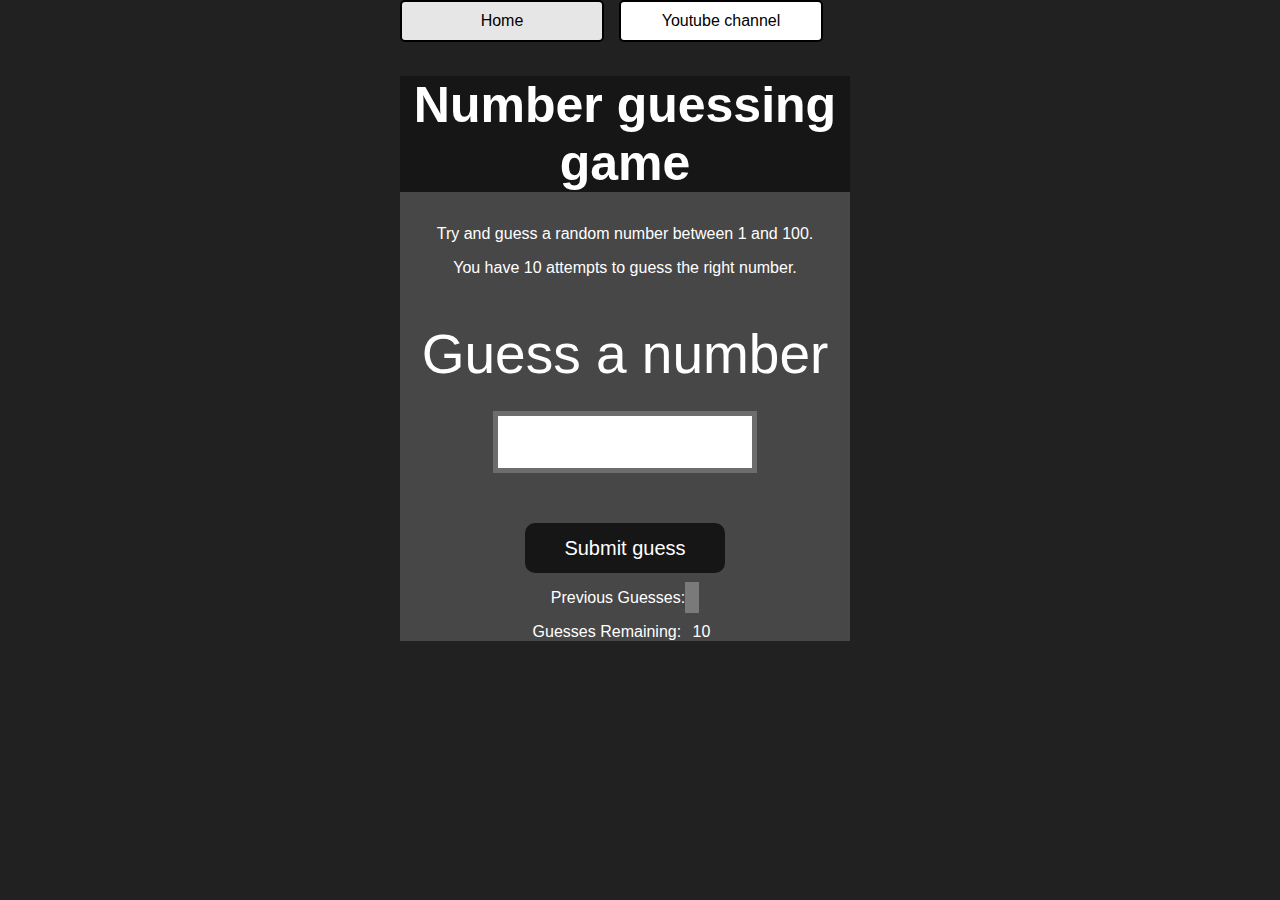
<file: 7_Projects/10_guess the number/index.html>
<!DOCTYPE html>
<html lang="en">

<head>
    <meta charset="UTF-8">
    <meta name="viewport" content="width=device-width, initial-scale=1.0">
    <meta http-equiv="X-UA-Compatible" content="ie=edge">
    <title>Number Guessing Game</title>
    <link rel="stylesheet" href="style.css">

</head>

<body style="background-color:#212121; color:#fff;">
    <nav>
        <a class="home" href="http://127.0.0.1:5500/9_project%20digital%20clock/index.html" aria-current="page">Home</a>
        <a class="youtube" target="_blank" href="https://www.youtube.com/@chaiaurcode"
          >Youtube channel</a
        >
      </nav>

    <div id="wrapper">
        <h1>Number guessing game</h1>
        <p>Try and guess a random number between 1 and 100.</p>
        <p>You have 10 attempts to guess the right number.</p>
        </br>
        <form class="form">
            <label2 for="guessField" id="guess">Guess a number</label>
                <input type="text" id="guessField" class="guessField">
                <input style="cursor: pointer;" type="submit" id="subt" value="Submit guess" class="guessSubmit">
        </form>

        <div class="resultParas">
            <p>Previous Guesses: <span class="guesses"></span></p>
            <p>Guesses Remaining: <span class="lastResult">10</span></p>
            <p class="lowOrHi"></p>
        </div>
    </div>
    <script src="Guess_number.js"></script>
</body>

</html>
</file>
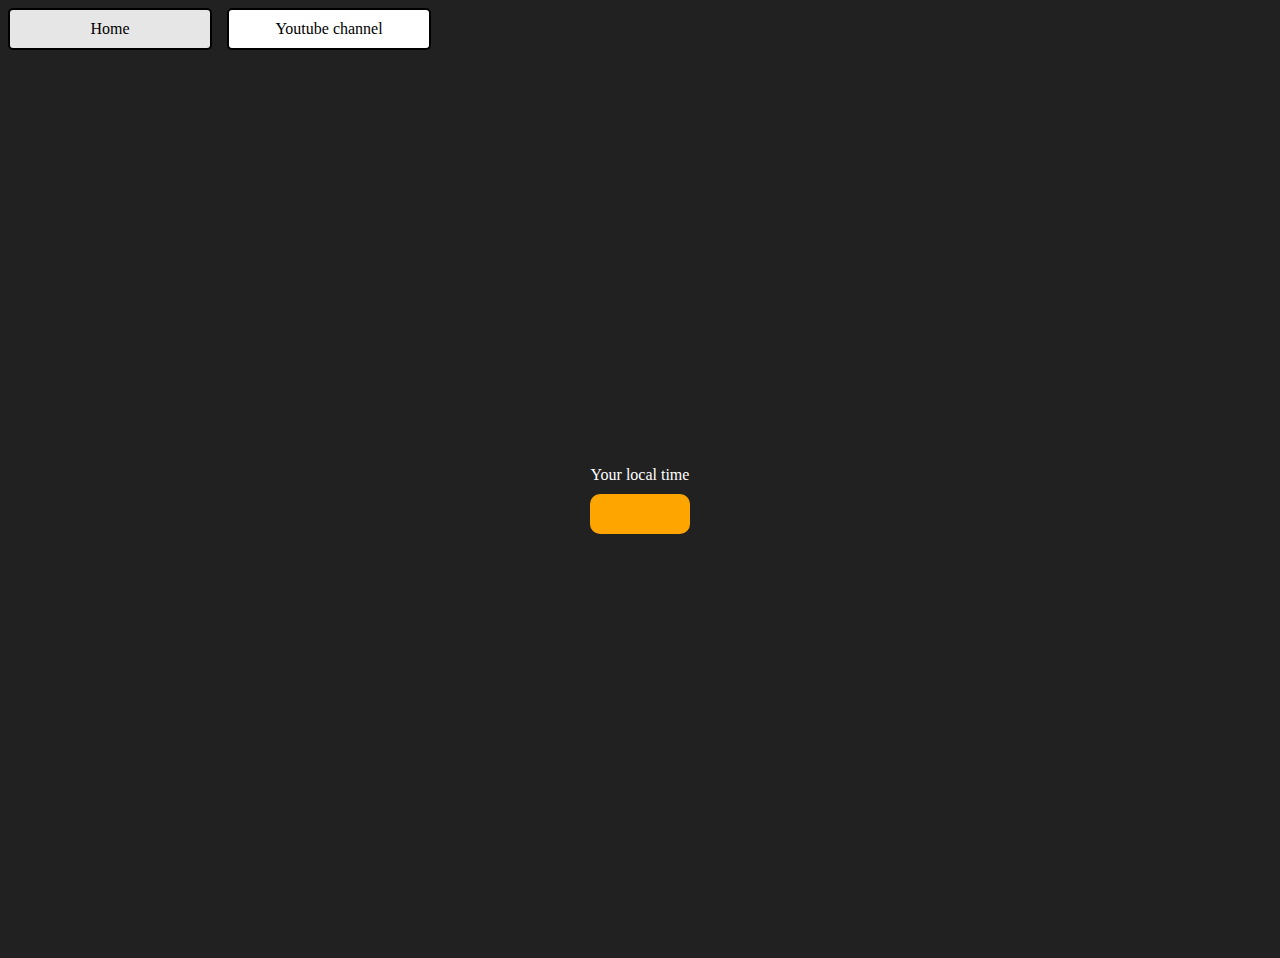
<file: 7_Projects/9_project digital clock/index.html>
<!DOCTYPE html>
<html lang="en">
  <head>
    <meta charset="UTF-8" />
    <meta name="viewport" content="width=device-width, initial-scale=1.0" />
    <meta http-equiv="X-UA-Compatible" content="ie=edge" />
    <link rel="stylesheet" type="text/css" href="style.css" />
    <title>Your Local Time</title>
    <style>
      body {
        background-color: #212121;
        color: #fff;
      }
      .center {
        display: flex;
        height: 100vh;
        justify-content: center;
        align-items: center;
       
        flex-direction: column;
      }
      #Clock {
        font-size: 40px;
        background-color: orange;
        padding: 20px 50px;
        margin-top: 10px;
        border-radius: 10px;
      }
    </style>
  </head>
  <body>
    <nav>
        <a class="home" href="http://127.0.0.1:5500/9_project%20digital%20clock/index.html" aria-current="page">Home</a>
        <a class="youtube" target="_blank" href="https://www.youtube.com/@chaiaurcode"
          >Youtube channel</a
        >
      </nav>
    

    
    <div class="center">
      <div id="banner"><span>Your local time</span></div>
      <div id="Clock"></div>
    </div>
    <script src="clock.js"></script>
  </body>
</html>
</file>
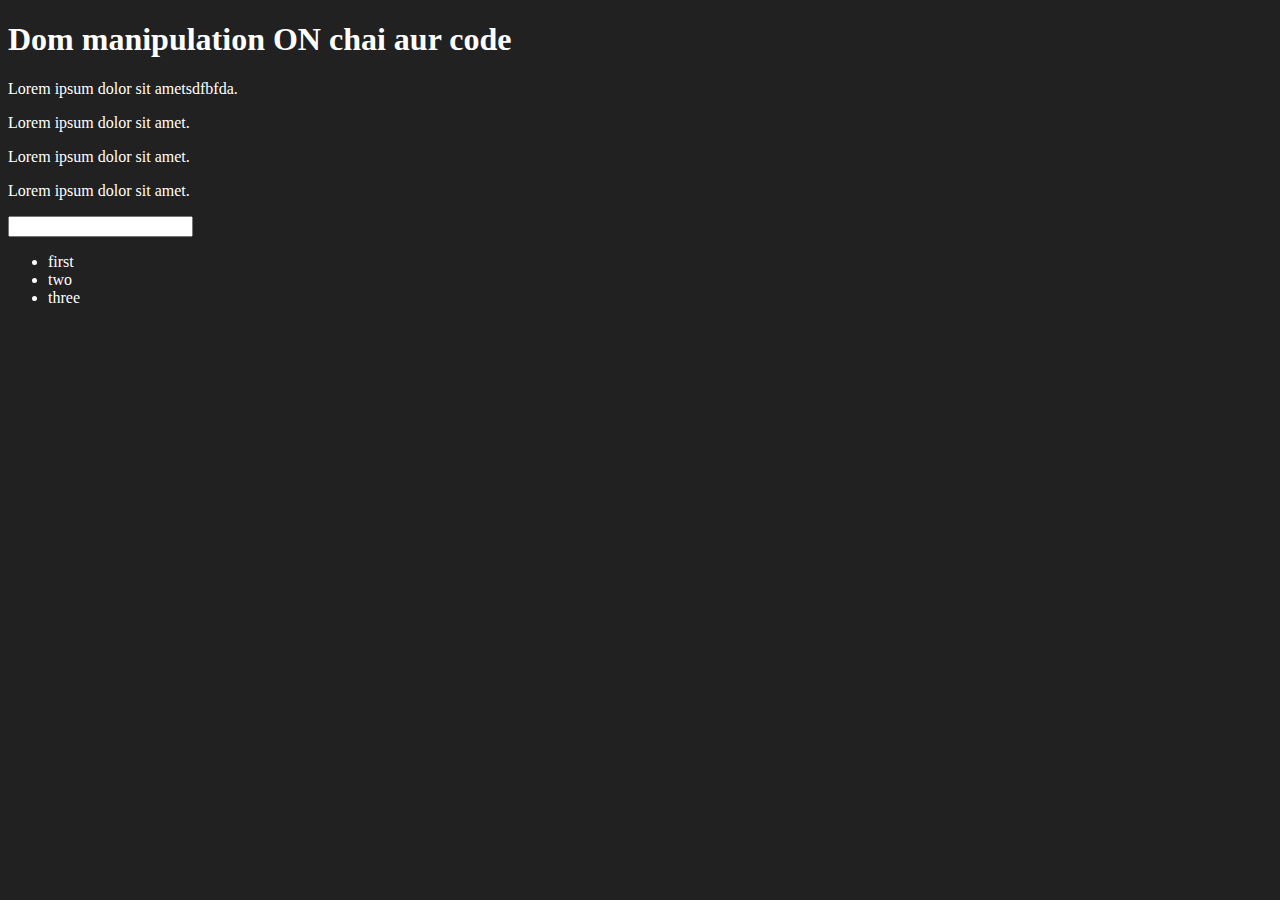
<file: 6_Dom/1_dom_intro.html>
<!DOCTYPE html>
<html lang="en">

<head>
    <meta charset="UTF-8">
    <meta name="viewport" content="width=device-width, initial-scale=1.0">
    <title>DOM</title>
    <style>
        .bg-black 
        {
            background: #212121;
            color: #fff;
        }
    </style>
</head>

<body class="bg-black">
    <div>
        <h1 id="head" class="heading">Dom manipulation <span style="display: none;">this is me</span> ON chai aur code
        </h1>
        <p>Lorem ipsum dolor sit ametsdfbfda.</p>
        <p>Lorem ipsum dolor sit amet.</p>
        <p>Lorem ipsum dolor sit amet.</p>
        <p>Lorem ipsum dolor sit amet.</p>
        <input type="password" name="" id="">
        <ul>
            <li>first</li>
            <li>two</li>
            <li>three</li>
        </ul>
    </div>
</body>

</html>
</file>
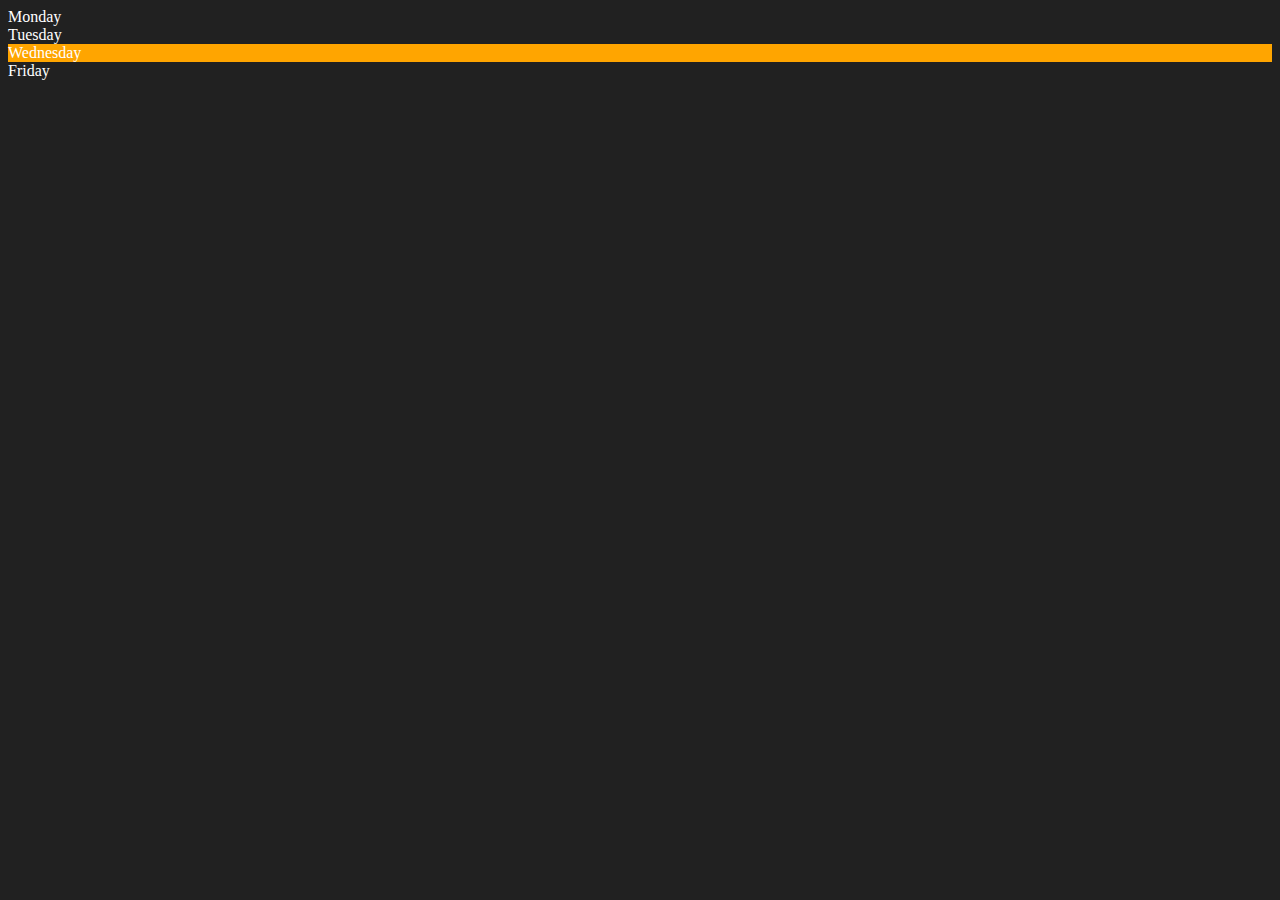
<file: 6_Dom/2_dom_script.html>
<!DOCTYPE html>
<html lang="en">

<head>
    <meta charset="UTF-8">
    <meta name="viewport" content="width=device-width, initial-scale=1.0">
    <title>Dom</title>
</head>

<body style="background-color: #212121; color: #fff;">
    <div class="parent">

        <div class="day">Monday</div>
        <div class="day">Tuesday</div>
        <div class="day">Wednesday</div>
        <div class="day">Friday</div>

    </div>
</body>
<script>
    const parent = document.querySelector(".parent");
    //   console.log(parent);
    //   console.log(parent.children); //output : HTMLCollection(4) [div, div, div, div]
    //   console.log(parent.children[1].innerHTML); 

    // for (let i = 0; i < parent.children.length; i++) {
    //     console.log(parent.children[i]);                        // output : <div>Monday</div>
    //     console.log(parent.children[i].innerHTML);              //output : Monday

    // }
    parent.children[2].style.background = "orange"
    //++++++++++firstElementchild+++++++++
    //    console.log(parent.firstElementChild);

    //++++++++++lastElementchild+++++++++
    //    console.log(parent.lastElementChild);

    const dayone = document.querySelector(".day")
    // console.log(dayone);
    // console.log(dayone.nextElementSibling);
    // console.log(dayone.parentElement);

    console.log(parent.childNodes); //output:   NodeList(9) [text, div.day, text, div.day, text, div.day, text, div.day, text]



    






</script>

</html>
</file>
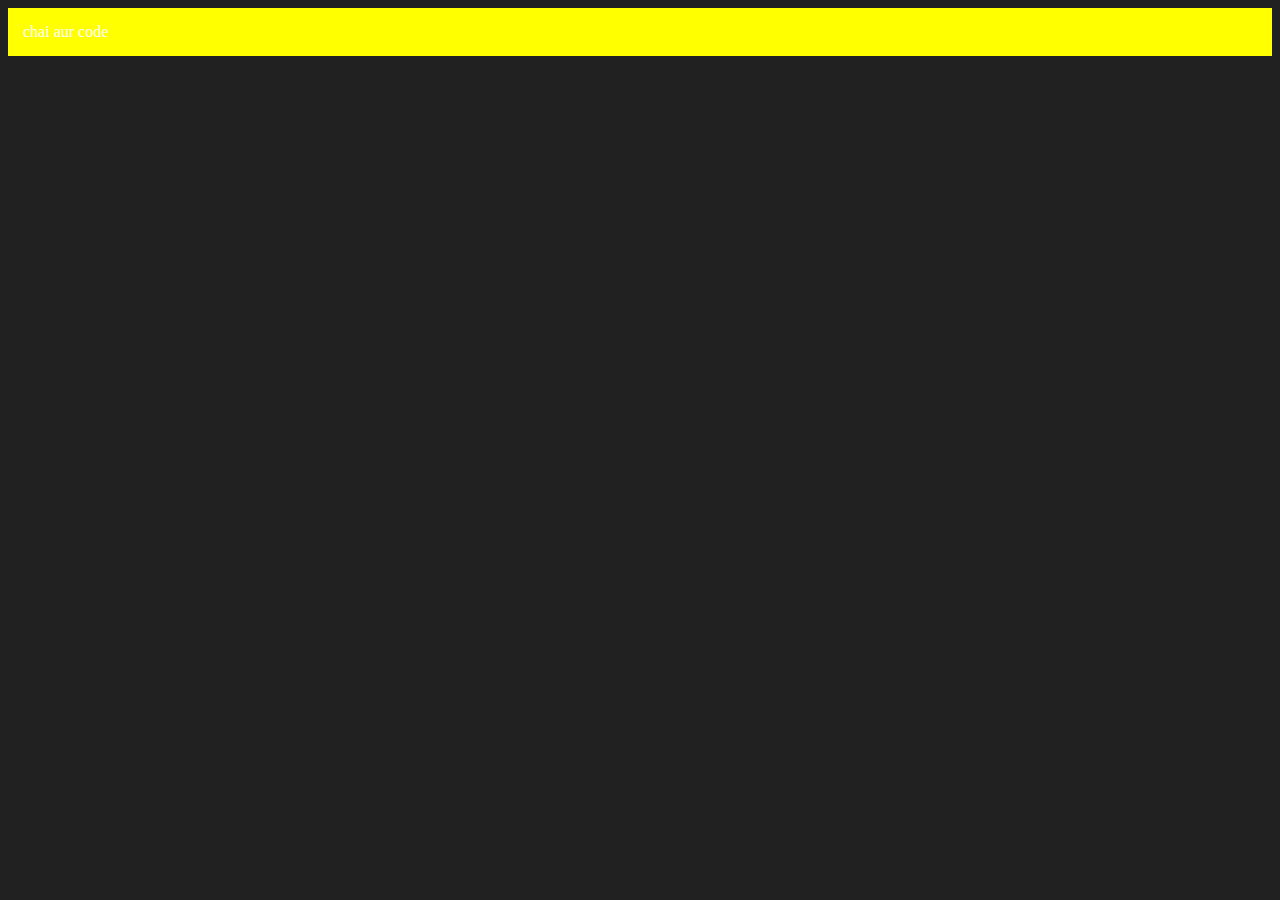
<file: 6_Dom/3_dom.html>
<!DOCTYPE html>
<html lang="en">
<head>
    <meta charset="UTF-8">
    <meta name="viewport" content="width=device-width, initial-scale=1.0">
    <title>Document</title>
</head>
<body style="background-color: #212121; color: #fff;">
    
</body>
         <script>
            // create html element by using js
            const div = document.createElement('div')
            console.log(div);
            div.className = "container"
            div.id = Math.round(Math.random()+10+1)
            div.style.background= "Yellow"
            div.style.padding = "15px"
            
            div.innerHTML = "chai aur code"
                    //OR both work some above and belows 
            // const text = document.createTextNode("chai aur code ")
            // div.append(text)

            // body is here parent and we are adding a div as a child item in the parent using document.body.appendchild(div)
           document.body.appendChild(div) // ye webpage par chai aur code likh kar render kar dega with background color yellow




            // create custom element by using js
         </script>
</html>
</file>
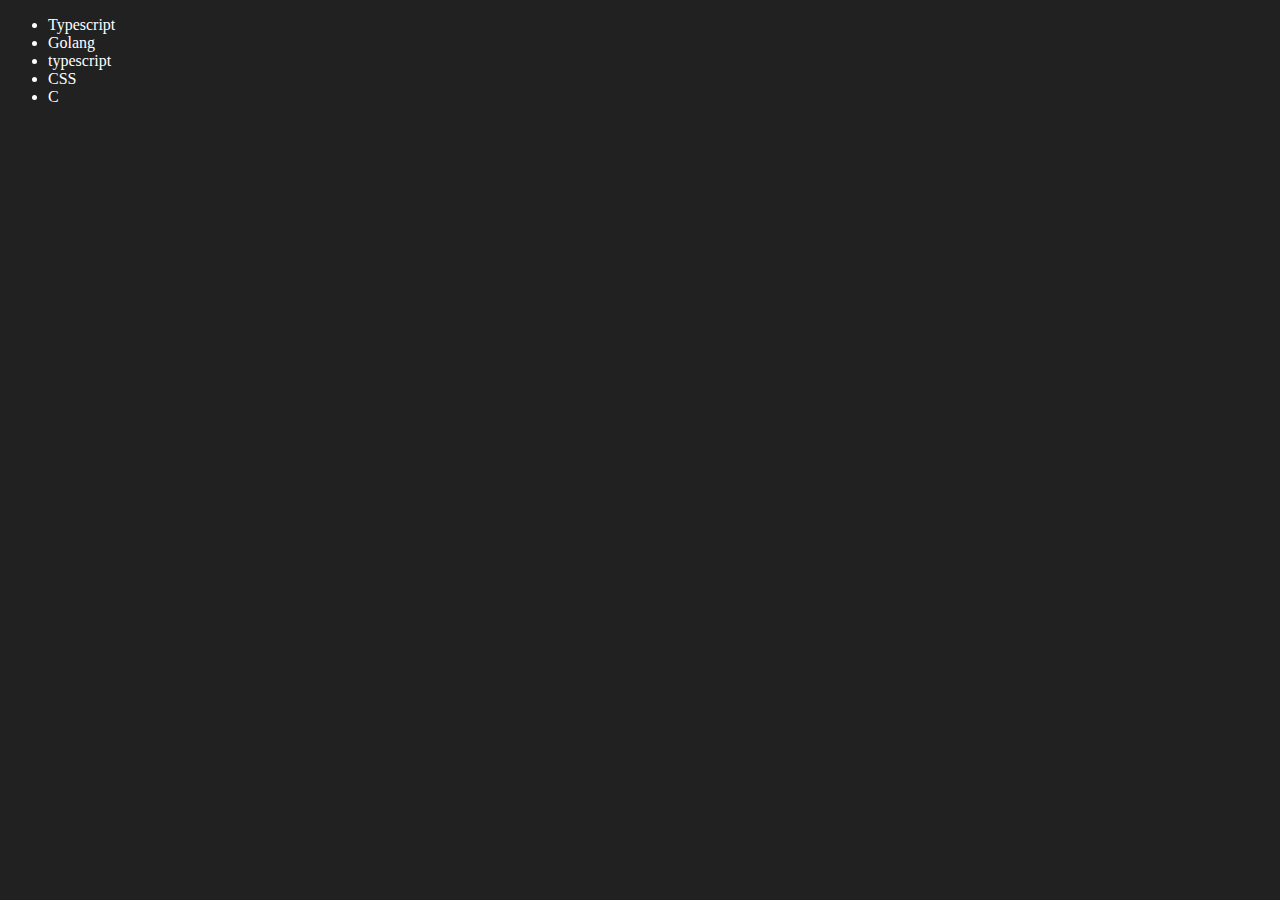
<file: 6_Dom/4_dom_manipulation.html>
<!DOCTYPE html>
<html lang="en">
<head>
    <meta charset="UTF-8">
    <meta name="viewport" content="width=device-width, initial-scale=1.0">
    <title>DOM | Akash</title>
</head>
<body style="background-color: #212121; color: #fff;">
    <ul class="language">
        <li>javascript</li>
    </ul>
</body>
<script>
    function addlanguage(langname)
    {

        const li = document.createElement("li")
        li.innerHTML =`${langname}`
        document.querySelector('.language').appendChild(li)
    }
    addlanguage("python")
    addlanguage("C++")
    addlanguage("typescript")

    function addoptimizelanguage(lang) {
        const li = document.createElement('li')
        li.appendChild(document.createTextNode(lang))
        document.querySelector('.language').appendChild(li)        
    }
    
    addoptimizelanguage("CSS")
    addoptimizelanguage("C")


    // ++++++++++++++++++++++++++++++++++Edit the element 1+++++++++++++++++++++++++++++++
      // task: replace second lang python to Golang

    const second_lang = document.querySelector("li:nth-child(2)");
    console.log(second_lang);
    const newli = document.createElement("li")
    
    // newli.textContent = "Golang" //1
    //or 
     newli.textContent = "Golang" //2
     //both work same 
    second_lang.replaceWith(newli) // {python} replace with {golang}
    
    //+++++++++++++++++++++++++++++++ EDit the element++++++++++++++++++++++++++++++++++++++ 

      // task: replace first lang javascript to typescript

      const firstlang = document.querySelector('li:nth-child(1)')
      firstlang.outerHTML = "<li>Typescript</li>";


      //+++++++++++++++++Remove the element++++++++++++++

        // task is to remove the third element C++ 

        const third_lang = document.querySelector("li:nth-child(3)")
         third_li = document.createElement("li");
         third_lang.remove()
       
 

</script>
</html>
</file>
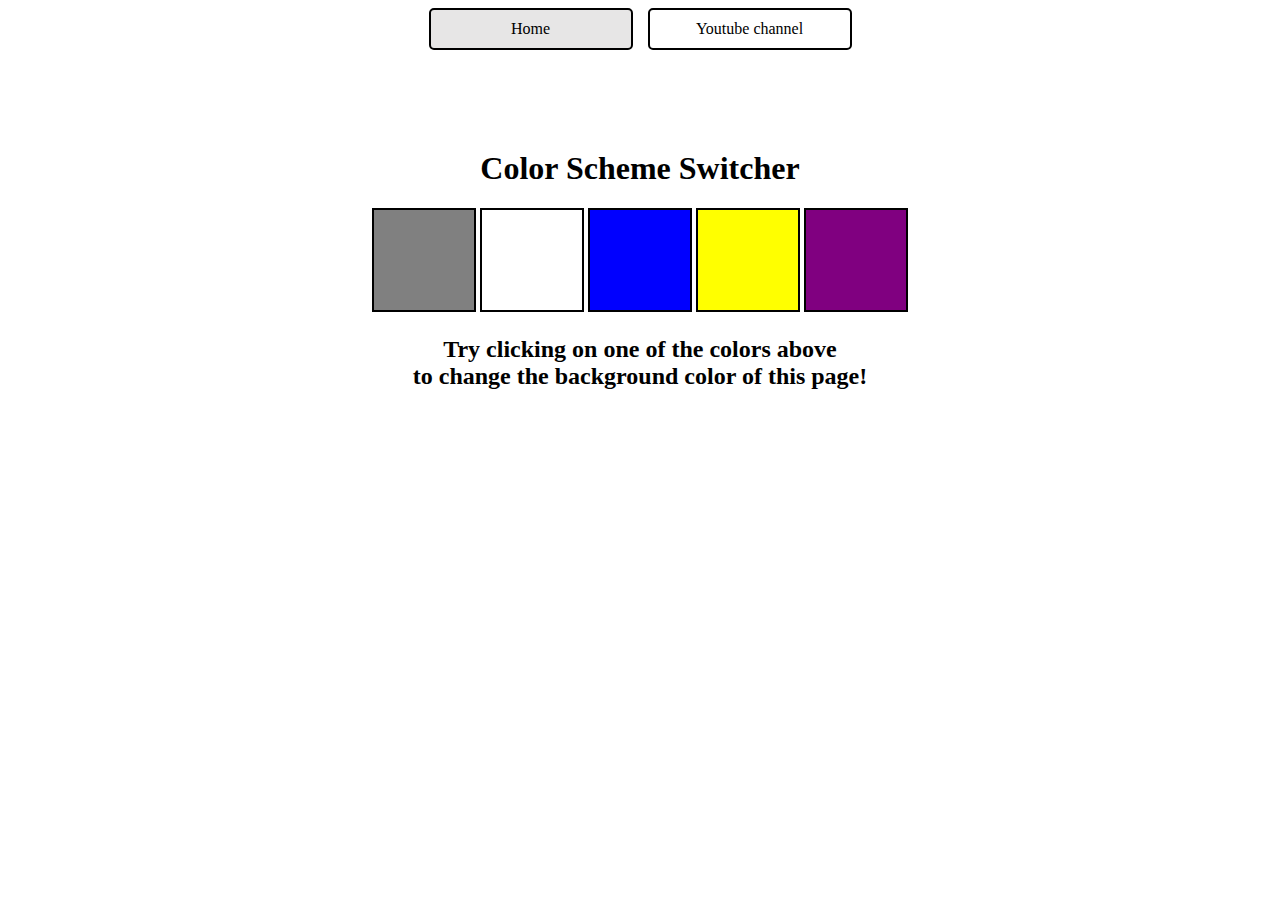
<file: 7_Projects/1_color_changer.html>
<!DOCTYPE html>
<html lang="en">

<head>
    <meta charset="UTF-8" />
    <meta name="viewport" content="width=device-width, initial-scale=1.0" />
    <meta http-equiv="X-UA-Compatible" content="ie=edge" />
    <link rel="stylesheet" href="2_style.css" />
    <!-- <link rel="stylesheet" href="../styles.css" /> -->
    <title>JavaScript Background Color Switcher</title>
</head>

<body>
    <nav>
        <a class="home" href="http://127.0.0.1:5500/7_Projects/1_color_changer.html" aria-current="page">Home</a>
        <a class="youtube" target="_blank" href="https://www.youtube.com/@chaiaurcode">Youtube channel</a>
    </nav>
    <div class="canvas">

        <h1>Color Scheme Switcher</h1>
        <span class="button" id="grey"></span>
        <span class="button" id="white"></span>
        <span class="button" id="blue"></span>
        <span class="button" id="yellow"></span>
        <span class="button" id="purple"></span>
        <h2>
            Try clicking on one of the colors above
            <span>to change the background color of this page!</span>
        </h2>
    </div>
    <script src="3_project.js"></script>
</body>

</html>
</file>
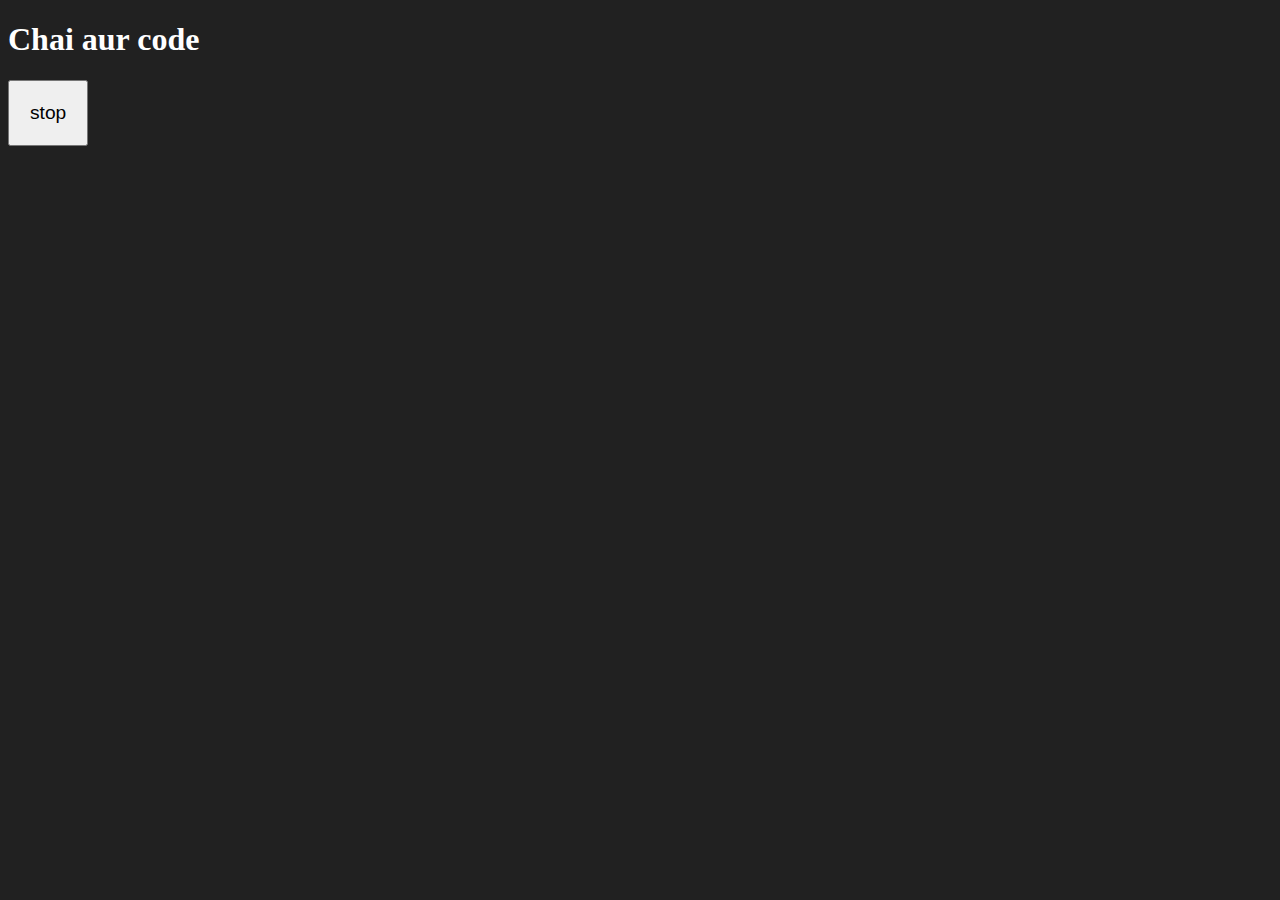
<file: 8_events/2_two.html>
<!DOCTYPE html>
<html lang="en">

<head>
    <meta charset="UTF-8">
    <meta name="viewport" content="width=device-width, initial-scale=1.0">
    <title>Document</title>
</head>

<body style="background-color: #212121; color: #fff;">
    <h1>Chai aur code</h1>
    <button id="stop" style="padding: 20px; font-size:larger;">stop</button>
</body>
<script>

    
    const sayHi = function () {
        console.log("Hi Akash");
    }
    // *******SetTimeout()*********
    setTimeout(sayHi, 2000) // Here we are passing only the reference not the function sayhi



// +++++++++++++++++++++++++++++++++++++++++++++++++++++++++++++++++++++++++++
    const changeText = function () {
        document.querySelector('h1').innerHTML = "Best Java Script Series"


    }
    const changeMe = setTimeout(changeText, 2000);// 2 second baad change kar do text

    // ***clearTimeout(reference)******
    document.querySelector("#stop").addEventListener('click', function () {
       
        clearTimeout(changeMe);
        console.log("Stopped");
    })




</script>

</html>
</file>
<file: 7_Projects/10_guess the number/style.css>
html {
    font-family: sans-serif;
  }
  
  body {
    width: 300px;
    max-width: 750px;
    min-width: 480px;
    margin: 0 auto;
    background-color: #212121;
  }
  
  .lastResult {
    color: white;
    padding: 7px;
  }
  
  .guesses {
    color: white;
    padding: 7px;
  }
  
  button {
    background-color: #141414;
    color: #fff;
    width: 250px;
    height: 50px;
    border-radius: 25px;
    font-size: 30px;
    border-style: none;
    margin-top: 30px;
    /* margin-left: 50px; */
  }
  
  #subt {
    background-color: #161616;
    color: #ffffff;
    width: 200px;
    height: 50px;
    border-radius: 10px;
    font-size: 20px;
    border-style: none;
    margin-top: 50px;
    /* margin-left: 75px; */
  }
  
  #guessField {
    color: #000;
    width: 250px;
    height: 50px;
    font-size: 30px;
    border-style: none;
    margin-top: 25px;
  
    /* margin-left: 50px; */
    border: 5px solid #6c6d6d;
    text-align: center;
  }
  
  #guess {
    font-size: 55px;
    /* margin-left: 90px; */
    margin-top: 120px;
    color: #fff;
  }
  
  .guesses {
    background-color: #7a7a7a;
  }
  
  #wrapper {
    box-sizing: border-box;
    text-align: center;
    width: 450px;
    height: 100%;
    background-color: #474747;
    color: #fff;
    font-size: 25px;
  }
  
  h1 {
    background-color: #161616;
  
    color: #fff;
    text-align: center;
  }
  
  p {
    font-size: 16px;
    text-align: center;
  }
  nav {
    display:flex;
    justify-content: start;
    margin: auto 0;
    gap: 15px;
    width: 100%;
  }
.home{
    border: 2px solid black;
    padding: 10px;
    border-radius: 5px;
    text-decoration: none;
    color: black;
    width: 180px;
    text-align: center;
    background-color: rgb(231, 230, 230);
  }
  .youtube {
    border: 2px solid black;
    padding: 10px;
    border-radius: 5px;
    text-decoration: none;
    color: black;
    width: 180px;
    text-align: center;
    background-color: #fff;
  }
</file>
<file: 7_Projects/9_project digital clock/style.css>
nav {
    display:flex;
    justify-content: start;
    margin: auto 0;
    gap: 15px;
    width: 100%;
  }
.home{
    border: 2px solid black;
    padding: 10px;
    border-radius: 5px;
    text-decoration: none;
    color: black;
    width: 180px;
    text-align: center;
    background-color: rgb(231, 230, 230);
  }
  .youtube {
    border: 2px solid black;
    padding: 10px;
    border-radius: 5px;
    text-decoration: none;
    color: black;
    width: 180px;
    text-align: center;
    background-color: #fff;
  }
</file>
<file: 7_Projects/2_style.css>
html {
  margin: 0;
}

span {
  display: block;
  
}
.canvas {
  margin: 100px auto 100px;
  width: 80%;
  text-align: center;
}

.button {
  width: 100px;
  height: 100px;
  border: solid black 2px;
  display: inline-block;
}

#grey {
  background: grey;
}

#white {
  background: white;
}
#blue {
  background: blue;
}
#yellow {
  background: yellow;
}
#purple
{
    background-color: purple;
}
nav {
  display: flex;
  justify-content: center;
  margin: auto 0;
  gap: 15px;
  width: 100%;
}

.home {
  border: 2px solid black;
  padding: 10px;
  border-radius: 5px;
  text-decoration: none;
  color: black;
  width: 180px;
  text-align: center;
  background-color: rgb(231, 230, 230);
}
.youtube {
  border: 2px solid black;
  padding: 10px;
  border-radius: 5px;
  text-decoration: none;
  color: black;
  width: 180px;
  text-align: center;
}
</file>
